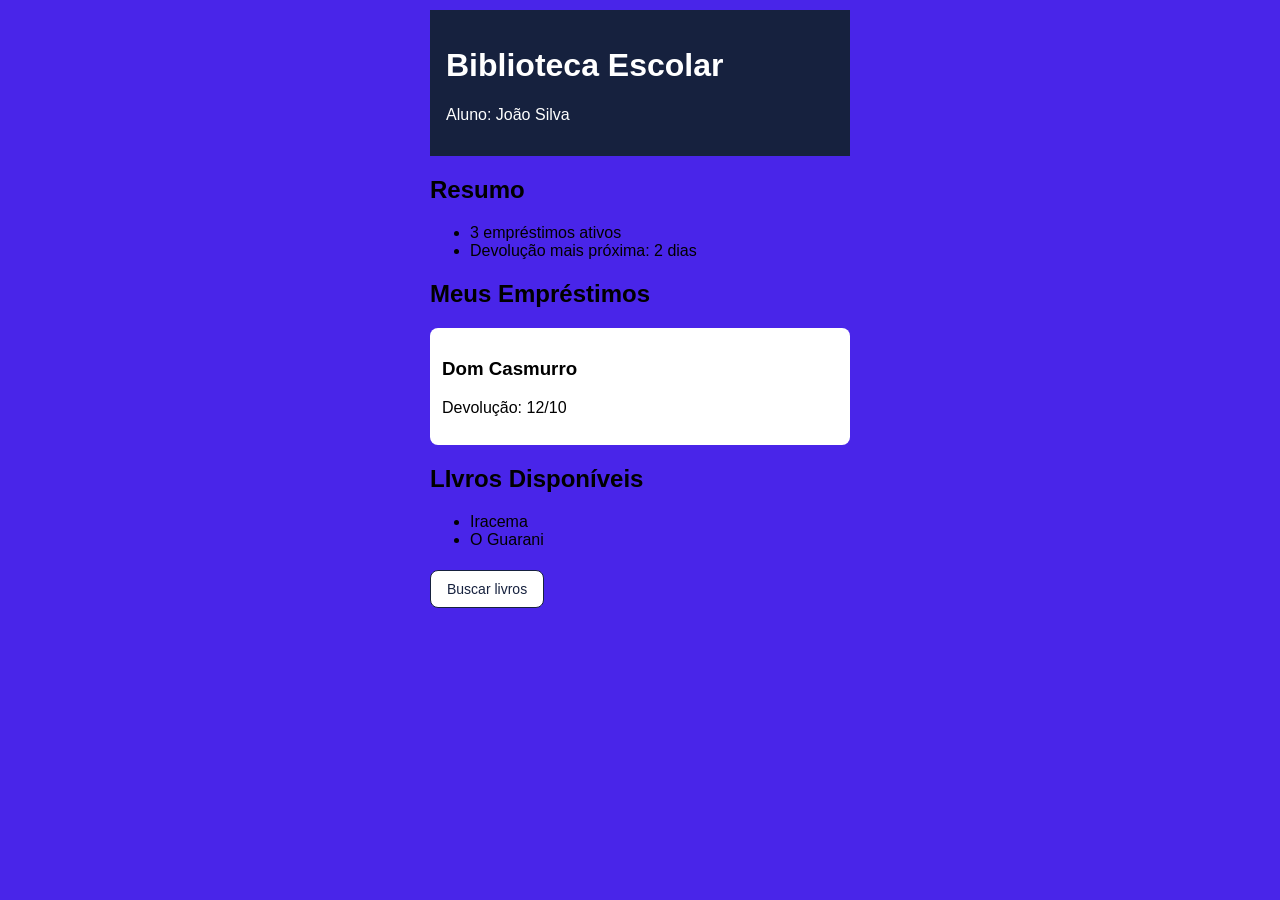
<file: index.html>
<!DOCTYPE html>
<html lang = "pt-br">
<head>
    <meta charset="UTF-8">
    <meta name="viewport" content="width=device-width, initial-scale=1.0">
    <title>Biblioteca Escolar</title>
    <link rel="stylesheet" href="estilo.css">
</head>
<body>

<header>
    <h1>Biblioteca Escolar</h1>
    <p>Aluno: João Silva</p>
</header>

<h2>Resumo</h2>
<ul>
    <li>3 empréstimos ativos</li>
    <li>Devolução mais próxima: 2 dias</li>
</ul>

<h2>Meus Empréstimos</h2>
<div class = "card">
    <h3>Dom Casmurro</h3>
    <p>Devolução: 12/10</p>
</div>

<h2>LIvros Disponíveis</h2>
<ul>
    <li>Iracema</li>
    <li>O Guarani</li>
</ul>

<a class=" botao" href="buscar.html">Buscar livros</a>

</body>
</html>
</file>
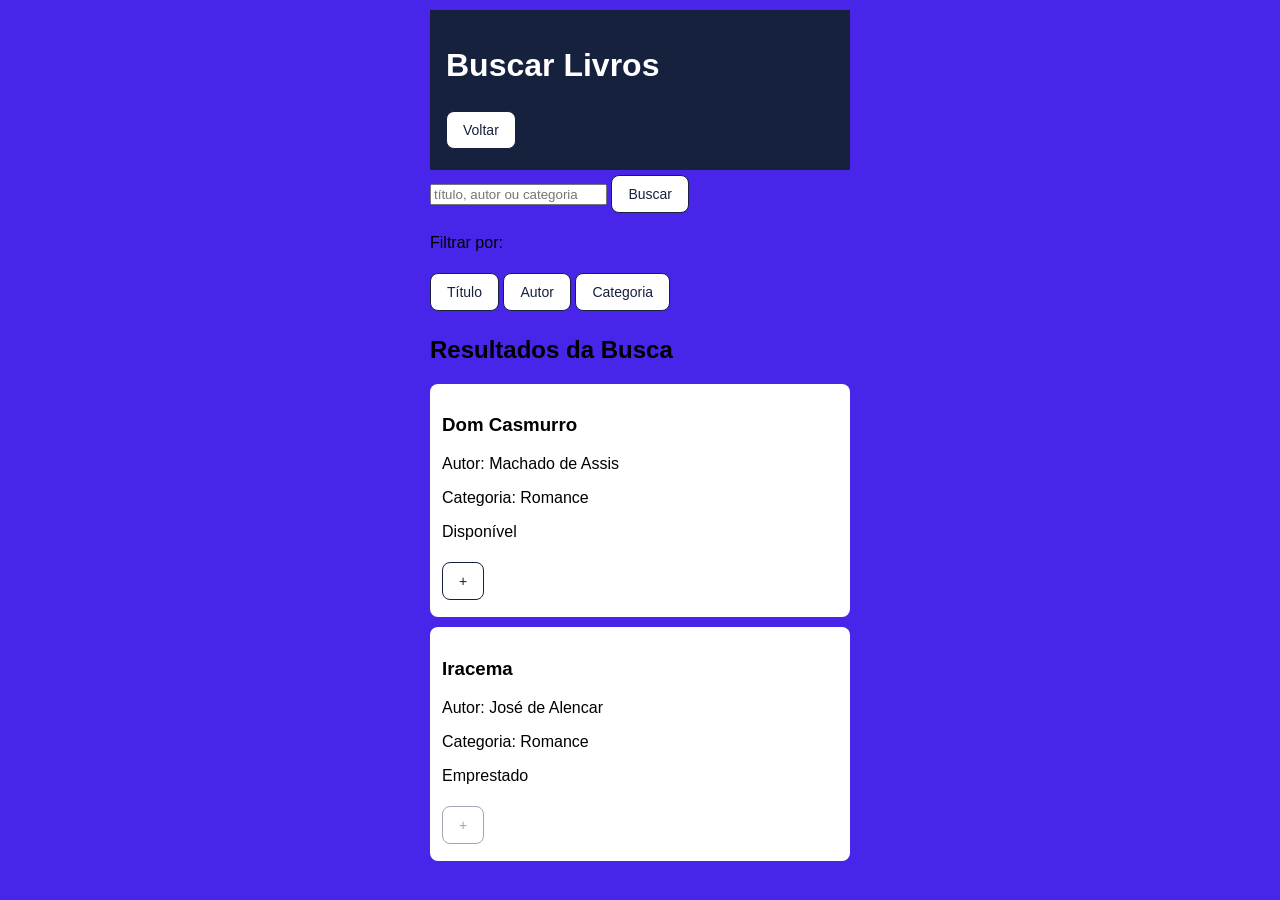
<file: Buscar.html>
<!DOCTYPE html>
<html lang="en">
<head>
    <meta charset="UTF-8">
    <meta name="viewport" content="width=device-width, initial-scale=1.0">
    <link rel="stylesheet" href="estilo.css">
    <title>Buscar Livros</title>
</head>
<body>

<header>
    <h1>Buscar Livros</h1>
    <a class = "botao" href="index.html">Voltar</a>
</header>

<form>
    <input type="text" placeholder="título, autor ou categoria">
    <button type="submit">Buscar</button>
</form>

<p>Filtrar por:</p>
<button>Título</button>
<button>Autor</button>
<button>Categoria</button>

<h2>Resultados da Busca</h2>
<div class = "card">
    <h3>Dom Casmurro</h3>
    <p>Autor: Machado de Assis</p>
    <p>Categoria: Romance</p>
    <p>Disponível</p>
    <a class = "botao" href="confirmar.html">+</a>
</div>
<div class = "card">
    <h3>Iracema</h3>
    <p>Autor: José de Alencar</p>
    <p>Categoria: Romance</p>
    <p>Emprestado</p>
    <button disabled>+</button>
</div>

</body>
</html>
</file>
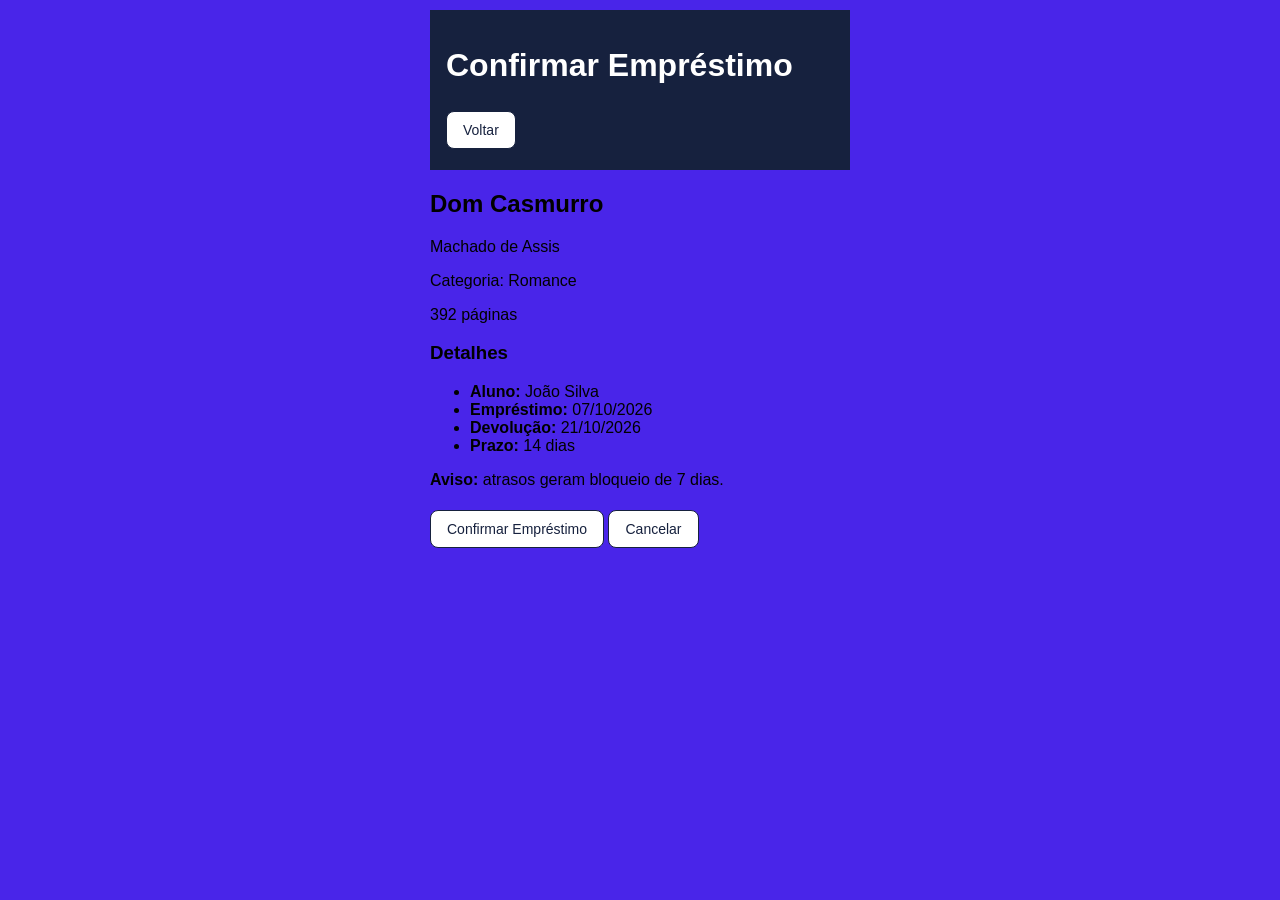
<file: confirmar.html>
<!DOCTYPE html>
<html lang="en">
<head>
    <meta charset="UTF-8">
    <meta name="viewport" content="width=device-width, initial-scale=1.0">
    <link rel="stylesheet" href="estilo.css">
    <title>Confirmar Empréstimo</title>
</head>
<body>
   
<header>
    <h1>Confirmar Empréstimo</h1>
    <a class = "botao" href="buscar.html">Voltar</a>
</header>

<h2>Dom Casmurro</h2>
<p>Machado de Assis</p>
<p>Categoria: Romance</p>
<p>392 páginas</p>

<h3>Detalhes</h3>
<ul>
    <li><strong>Aluno:</strong> João Silva</li>
    <li><strong>Empréstimo:</strong> 07/10/2026</li>
    <li><strong>Devolução:</strong> 21/10/2026</li>
    <li><strong>Prazo:</strong> 14 dias</li>
</ul>

<p><strong>Aviso:</strong> atrasos geram bloqueio de 7 dias.</p>

<a class = "botao" href="index.html">Confirmar Empréstimo</a>
<a class = "botao" href="buscar.html">Cancelar</a>

</body>
</html>
</file>
<file: estilo.css>
body {
font-family: sans-serif;
background: #4925e9;
max-width: 420px;
margin: 0 auto;
padding: 10px;
}

header {
background: #16213e;
color: white;
padding: 16px;
}

.card {
background: white;
border-radius: 8px;
padding: 12px;
margin: 10px 0;
}

.botao, button {
display: inline-block;
padding: 10px 16px;
margin: 5px 0;
border: 1px solid #16213e;
border-radius: 8px;
background: white;
color: #16213e;
text-decoration: none;
font-size: 14px;
}
button:disabled {
opacity: 0.4;
}
</file>
